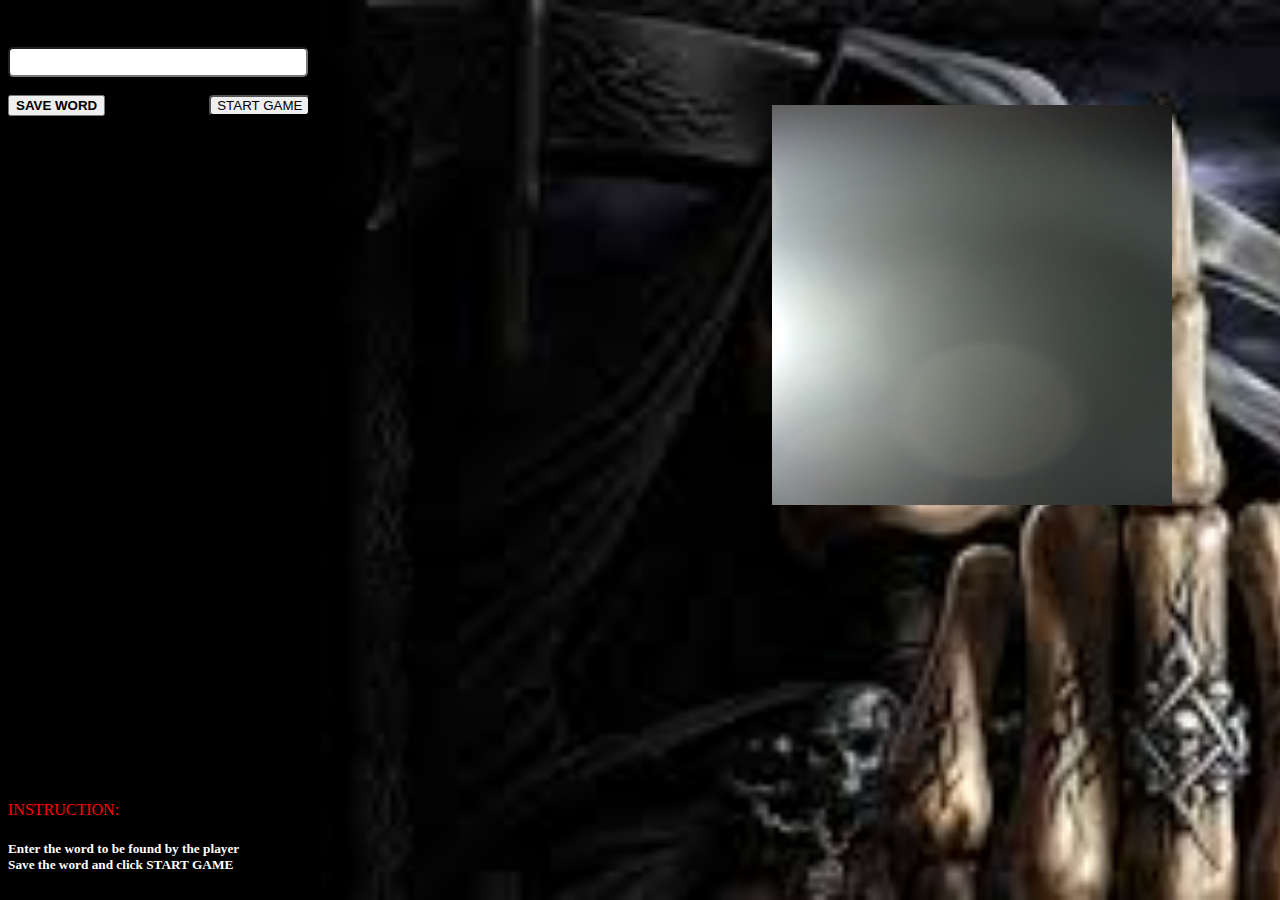
<file: index.html>
<html>
<head>
<link rel="stylesheet" type="text/css" href="hangman_style.css">
</head>

<body>
<h4><b>Enter the word</b></h4><input type="password" id="word" class="check"></input><br><br>
<button onclick="document.getElementById('change').style.display='block' "><b>SAVE WORD</b></button>
<button type="submit" id="start" onclick="wordshow()" style="margin-left : 100px ; border-radius : 4px;">START GAME</button>

<img id="hang" src="hang0.jpg">
<br>
<p  id="change" style="display :none"><button type="submit" id="a" onclick="funa()" class="alpha" >A</button> <button type="submit" id="b" onclick="funb()" class="alpha" >B</button> <button type="submit" id="c" onclick="func()" class="alpha" >C</button> <button type="submit" id="d" onclick="fund()" class="alpha" >D</button> <button type="submit" id="e" onclick="fune()" class="alpha" >E</button><br>
<button type="submit" id="f" onclick="funf()" class="alpha" >F</button> <button type="submit" id="g" onclick="fung()" class="alpha" >G</button> <button type="submit" id="h" onclick="funh()" class="alpha" >H</button> <button type="submit" id="i" onclick="funi()" class="alpha" >I</button> <button type="submit" id="j" onclick="funj()" class="alpha" >J</button><br>
<button type="submit" id="k" onclick="funk()" class="alpha" >K</button> <button type="submit" id="l" onclick="funl()" class="alpha" >L</button> <button type="submit" id="m" onclick="funm()" class="alpha" >M</button> <button type="submit" id="n" onclick="funn()" class="alpha" >N</button> <button type="submit" id="o" onclick="funo()" class="alpha" >O</button><br>
<button type="submit" id="p" onclick="funp()" class="alpha" >P</button> <button type="submit" id="q" onclick="funq()" class="alpha" >Q</button> <button type="submit" id="r" onclick="funr()" class="alpha" >R</button> <button type="submit" id="s" onclick="funs()" class="alpha" >S</button> <button type="submit" id="t" onclick="funt()" class="alpha" >T</button><br>
<button type="submit" id="u" onclick="funu()" class="alpha" >U</button> <button type="submit" id="v" onclick="funv()" class="alpha" >V</button> <button type="submit" id="w" onclick="funw()" class="alpha" >W</button> <br>
<button type="submit" id="x" onclick="funx()" class="alpha" >X</button> <button type="submit" id="y" onclick="funy()" class="alpha" >Y</button> <button type="submit" id="z" onclick="funz()" class="alpha" >Z</button></p>

<div id="find" class="start"></div>
<div id="end" class="inst">INSTRUCTION:<br><font color="white"><h5>Enter the word to be found by the player<br>Save the word and click START GAME</h5></font></div>
<script>
    var temp;
	var word="";
	count=0;
function wordshow(){
    var save = document.getElementById("word").value;
	var len=save.length;
	for(i=0;i<len;i++){
		word=word.concat("*");
	}
	temp=word;
    document.getElementById("find").innerHTML = word;
	document.getElementById("start").disabled = true;
}

function funa(){
	var save = document.getElementById("word").value;
	var len=save.length;
	var i,apps=0;
	word="";
	for(i=0;i<len;i++){	
		if(save[i]=="a"){
			word=word.concat("a");
			apps++;
		}
		else{
			word=word.concat(temp[i]);
		}
	}	
	temp=word;
	if(apps==0){
		count++;
	}
	if(count==1){
		document.getElementById("hang").src="hang1.jpg";
	}
	else if(count==2){
		document.getElementById("hang").src="hang2.jpg";
	}
	else if(count==3){
		document.getElementById("hang").src="hang3.jpg";
	}
	else if(count==4){
		document.getElementById("hang").src="hang4.jpg";
	}
	else if(count==5){
		document.getElementById("hang").src="hang5.jpg";
	}
	else if(count==6){
		document.getElementById("hang").src="hang6.jpg";
	}
	else if(count==7){
		document.getElementById("hang").src="hang7.jpg";
	}
	document.getElementById("find").innerHTML =temp;
	document.getElementById("a").disabled = true;	
}
function funb(){
	var save = document.getElementById("word").value;
	var len=save.length;
	var i,apps=0;
	word="";
	for(i=0;i<len;i++){	
		if(save[i]=="b"){
			word=word.concat("b");
			apps++;
		}
		else{
			word=word.concat(temp[i]);
		}
	}	
	if(apps==0){
		count++;
	}
	if(count==1){
		document.getElementById("hang").src="hang1.jpg";
	}
	else if(count==2){
		document.getElementById("hang").src="hang2.jpg";
	}
	else if(count==3){
		document.getElementById("hang").src="hang3.jpg";
	}
	else if(count==4){
		document.getElementById("hang").src="hang4.jpg";
	}
	else if(count==5){
		document.getElementById("hang").src="hang5.jpg";
	}
	else if(count==6){
		document.getElementById("hang").src="hang6.jpg";
	}
	else if(count==7){
		document.getElementById("hang").src="hang7.jpg";
	}
	temp=word;
	document.getElementById("find").innerHTML =temp;
	document.getElementById("b").disabled = true;	
}
function func(){
	var save = document.getElementById("word").value;
	var len=save.length;
	var i,apps=0;
	word="";
	for(i=0;i<len;i++){	
		if(save[i]=="c"){
			word=word.concat("c");
			apps++;
		}
		else{
			word=word.concat(temp[i]);
		}
	}
	temp=word;	
	if(apps==0){
		count++;
	}
	if(count==1){
		document.getElementById("hang").src="hang1.jpg";
	}
	else if(count==2){
		document.getElementById("hang").src="hang2.jpg";
	}
	else if(count==3){
		document.getElementById("hang").src="hang3.jpg";
	}
	else if(count==4){
		document.getElementById("hang").src="hang4.jpg";
	}
	else if(count==5){
		document.getElementById("hang").src="hang5.jpg";
	}
	else if(count==6){
		document.getElementById("hang").src="hang6.jpg";
	}
	else if(count==7){
		document.getElementById("hang").src="hang7.jpg";
	}
	document.getElementById("find").innerHTML =word;
	document.getElementById("c").disabled = true;	
}
function fund(){
	var save = document.getElementById("word").value;
	var len=save.length;
	var i,apps=0;
	
	word="";
	for(i=0;i<len;i++){	
		if(save[i]=="d"){
			word=word.concat("d");
			apps++;
		}
		else{
			word=word.concat(temp[i]);
		}
	}
	temp=word;
	if(apps==0){
		count++;
	}
	if(count==1){
		document.getElementById("hang").src="hang1.jpg";
	}
	else if(count==2){
		document.getElementById("hang").src="hang2.jpg";
	}
	else if(count==3){
		document.getElementById("hang").src="hang3.jpg";
	}
	else if(count==4){
		document.getElementById("hang").src="hang4.jpg";
	}
	else if(count==5){
		document.getElementById("hang").src="hang5.jpg";
	}
	else if(count==6){
		document.getElementById("hang").src="hang6.jpg";
	}
	else if(count==7){
		document.getElementById("hang").src="hang7.jpg";
	}
	document.getElementById("find").innerHTML =word;
	document.getElementById("d").disabled = true;	
}
function fune(){
	var save = document.getElementById("word").value;
	var len=save.length;
	var i,apps=0;
	word="";
	for(i=0;i<len;i++){	
		if(save[i]=="e"){
			word=word.concat("e");
			apps++;
		}
		else{
			word=word.concat(temp[i]);
		}
	}	
	temp=word;
	if(apps==0){
		count++;
	}
	if(count==1){
		document.getElementById("hang").src="hang1.jpg";
	}
	else if(count==2){
		document.getElementById("hang").src="hang2.jpg";
	}
	else if(count==3){
		document.getElementById("hang").src="hang3.jpg";
	}
	else if(count==4){
		document.getElementById("hang").src="hang4.jpg";
	}
	else if(count==5){
		document.getElementById("hang").src="hang5.jpg";
	}
	else if(count==6){
		document.getElementById("hang").src="hang6.jpg";
	}
	else if(count==7){
		document.getElementById("hang").src="hang7.jpg";
	}
	document.getElementById("find").innerHTML =word;
	document.getElementById("e").disabled = true;	
}
function funf(){
	var save = document.getElementById("word").value;
	var len=save.length;
	var i,apps=0;
	
	word="";
	for(i=0;i<len;i++){	
		if(save[i]=="f"){
			word=word.concat("f");
			apps++;
		}
		else{
			word=word.concat(temp[i]);
		}
	}	
	temp=word;
	if(apps==0){
		count++;
	}
	if(count==1){
		document.getElementById("hang").src="hang1.jpg";
	}
	else if(count==2){
		document.getElementById("hang").src="hang2.jpg";
	}
	else if(count==3){
		document.getElementById("hang").src="hang3.jpg";
	}
	else if(count==4){
		document.getElementById("hang").src="hang4.jpg";
	}
	else if(count==5){
		document.getElementById("hang").src="hang5.jpg";
	}
	else if(count==6){
		document.getElementById("hang").src="hang6.jpg";
	}
	else if(count==7){
		document.getElementById("hang").src="hang7.jpg";
	}
	document.getElementById("find").innerHTML =word;
	document.getElementById("f").disabled = true;	
}
function fung(){
	var save = document.getElementById("word").value;
	var len=save.length;
	var i,apps=0;
	word="";
	for(i=0;i<len;i++){	
		if(save[i]=="g"){
			word=word.concat("g");
			apps++;
		}
		else{
			word=word.concat(temp[i]);
		}
	}	
	temp=word;
	if(apps==0){
		count++;
	}
	if(count==1){
		document.getElementById("hang").src="hang1.jpg";
	}
	else if(count==2){
		document.getElementById("hang").src="hang2.jpg";
	}
	else if(count==3){
		document.getElementById("hang").src="hang3.jpg";
	}
	else if(count==4){
		document.getElementById("hang").src="hang4.jpg";
	}
	else if(count==5){
		document.getElementById("hang").src="hang5.jpg";
	}
	else if(count==6){
		document.getElementById("hang").src="hang6.jpg";
	}
	else if(count==7){
		document.getElementById("hang").src="hang7.jpg";
	}
	document.getElementById("find").innerHTML =word;
	document.getElementById("g").disabled = true;	
}
function funh(){
	var save = document.getElementById("word").value;
	var len=save.length;
	var i,apps=0;
	
	word="";
	for(i=0;i<len;i++){	
		if(save[i]=="h"){
			word=word.concat("h");
			apps++;
		}
		else{
			word=word.concat(temp[i]);
		}
	}	
	temp=word;
	if(apps==0){
		count++;
	}
	if(count==1){
		document.getElementById("hang").src="hang1.jpg";
	}
	else if(count==2){
		document.getElementById("hang").src="hang2.jpg";
	}
	else if(count==3){
		document.getElementById("hang").src="hang3.jpg";
	}
	else if(count==4){
		document.getElementById("hang").src="hang4.jpg";
	}
	else if(count==5){
		document.getElementById("hang").src="hang5.jpg";
	}
	else if(count==6){
		document.getElementById("hang").src="hang6.jpg";
	}
	else if(count==7){
		document.getElementById("hang").src="hang7.jpg";
	}
	document.getElementById("find").innerHTML =word;
	document.getElementById("h").disabled = true;	
}
function funi(){
	var save = document.getElementById("word").value;
	var len=save.length;
	var i,apps=0;
	
	word="";
	for(i=0;i<len;i++){	
		if(save[i]=="i"){
			word=word.concat("i");
			apps++;
		}
		else{
			word=word.concat(temp[i]);
		}
	}	
	temp=word;
	if(apps==0){
		count++;
	}
	if(count==1){
		document.getElementById("hang").src="hang1.jpg";
	}
	else if(count==2){
		document.getElementById("hang").src="hang2.jpg";
	}
	else if(count==3){
		document.getElementById("hang").src="hang3.jpg";
	}
	else if(count==4){
		document.getElementById("hang").src="hang4.jpg";
	}
	else if(count==5){
		document.getElementById("hang").src="hang5.jpg";
	}
	else if(count==6){
		document.getElementById("hang").src="hang6.jpg";
	}
	else if(count==7){
		document.getElementById("hang").src="hang7.jpg";
	}
	document.getElementById("find").innerHTML =word;
	document.getElementById("i").disabled = true;	
}
function funj(){
	var save = document.getElementById("word").value;
	var len=save.length;
	var i,apps=0;
	
	word="";
	for(i=0;i<len;i++){	
		if(save[i]=="j"){
			word=word.concat("j");
			apps++;
		}
		else{
			word=word.concat(temp[i]);
		}
	}	
	temp=word;
	if(apps==0){
		count++;
	}
	if(count==1){
		document.getElementById("hang").src="hang1.jpg";
	}
	else if(count==2){
		document.getElementById("hang").src="hang2.jpg";
	}
	else if(count==3){
		document.getElementById("hang").src="hang3.jpg";
	}
	else if(count==4){
		document.getElementById("hang").src="hang4.jpg";
	}
	else if(count==5){
		document.getElementById("hang").src="hang5.jpg";
	}
	else if(count==6){
		document.getElementById("hang").src="hang6.jpg";
	}
	else if(count==7){
		document.getElementById("hang").src="hang7.jpg";
	}
	document.getElementById("find").innerHTML =word;
	document.getElementById("j").disabled = true;	
}
function funk(){
	var save = document.getElementById("word").value;
	var len=save.length;
	var i,apps=0;
	
	word="";
	for(i=0;i<len;i++){	
		if(save[i]=="k"){
			word=word.concat("k");
			apps++;
		}
		else{
			word=word.concat(temp[i]);
		}
	}	
	temp=word;
	if(apps==0){
		count++;
	}
	if(count==1){
		document.getElementById("hang").src="hang1.jpg";
	}
	else if(count==2){
		document.getElementById("hang").src="hang2.jpg";
	}
	else if(count==3){
		document.getElementById("hang").src="hang3.jpg";
	}
	else if(count==4){
		document.getElementById("hang").src="hang4.jpg";
	}
	else if(count==5){
		document.getElementById("hang").src="hang5.jpg";
	}
	else if(count==6){
		document.getElementById("hang").src="hang6.jpg";
	}
	else if(count==7){
		document.getElementById("hang").src="hang7.jpg";
	}
	document.getElementById("find").innerHTML =word;
	document.getElementById("k").disabled = true;	
}
function funl(){
	var save = document.getElementById("word").value;
	var len=save.length;
	var i,apps=0;
	
	word="";
	for(i=0;i<len;i++){	
		if(save[i]=="l"){
			word=word.concat("l");
			apps++;
		}
		else{
			word=word.concat(temp[i]);
		}
	}	
	temp=word;
	if(apps==0){
		count++;
	}
	if(count==1){
		document.getElementById("hang").src="hang1.jpg";
	}
	else if(count==2){
		document.getElementById("hang").src="hang2.jpg";
	}
	else if(count==3){
		document.getElementById("hang").src="hang3.jpg";
	}
	else if(count==4){
		document.getElementById("hang").src="hang4.jpg";
	}
	else if(count==5){
		document.getElementById("hang").src="hang5.jpg";
	}
	else if(count==6){
		document.getElementById("hang").src="hang6.jpg";
	}
	else if(count==7){
		document.getElementById("hang").src="hang7.jpg";
	}
	document.getElementById("find").innerHTML =word;
	document.getElementById("l").disabled = true;	
}
function funm(){
	var save = document.getElementById("word").value;
	var len=save.length;
	var i,apps=0;
	
	word="";
	for(i=0;i<len;i++){	
		if(save[i]=="m"){
			word=word.concat("m");
			apps++;
		}
		else{
			word=word.concat(temp[i]);
	}	
	}
	temp=word;
	if(apps==0){
		count++;
	}
	if(count==1){
		document.getElementById("hang").src="hang1.jpg";
	}
	else if(count==2){
		document.getElementById("hang").src="hang2.jpg";
	}
	else if(count==3){
		document.getElementById("hang").src="hang3.jpg";
	}
	else if(count==4){
		document.getElementById("hang").src="hang4.jpg";
	}
	else if(count==5){
		document.getElementById("hang").src="hang5.jpg";
	}
	else if(count==6){
		document.getElementById("hang").src="hang6.jpg";
	}
	else if(count==7){
		document.getElementById("hang").src="hang7.jpg";
	}
	document.getElementById("find").innerHTML =word;
	document.getElementById("m").disabled = true;	
}
function funn(){
	var save = document.getElementById("word").value;
	var len=save.length;
	var i,apps=0;
	
	word="";
	for(i=0;i<len;i++){	
		if(save[i]=="n"){
			word=word.concat("n");
			apps++;
		}
		else{
			word=word.concat(temp[i]);
		}
	}	
	temp=word;
	if(apps==0){
		count++;
	}
	if(count==1){
		document.getElementById("hang").src="hang1.jpg";
	}
	else if(count==2){
		document.getElementById("hang").src="hang2.jpg";
	}
	else if(count==3){
		document.getElementById("hang").src="hang3.jpg";
	}
	else if(count==4){
		document.getElementById("hang").src="hang4.jpg";
	}
	else if(count==5){
		document.getElementById("hang").src="hang5.jpg";
	}
	else if(count==6){
		document.getElementById("hang").src="hang6.jpg";
	}
	else if(count==7){
		document.getElementById("hang").src="hang7.jpg";
	}
	document.getElementById("find").innerHTML =word;
	document.getElementById("n").disabled = true;	
}
function funo(){
	var save = document.getElementById("word").value;
	var len=save.length;
	var i,apps=0;
	
	word="";
	for(i=0;i<len;i++){	
		if(save[i]=="o"){
			word=word.concat("o");
			apps++;
		}
		else{
			word=word.concat(temp[i]);
		}
	}	
	temp=word;
	if(apps==0){
		count++;
	}
	if(count==1){
		document.getElementById("hang").src="hang1.jpg";
	}
	else if(count==2){
		document.getElementById("hang").src="hang2.jpg";
	}
	else if(count==3){
		document.getElementById("hang").src="hang3.jpg";
	}
	else if(count==4){
		document.getElementById("hang").src="hang4.jpg";
	}
	else if(count==5){
		document.getElementById("hang").src="hang5.jpg";
	}
	else if(count==6){
		document.getElementById("hang").src="hang6.jpg";
	}
	else if(count==7){
		document.getElementById("hang").src="hang7.jpg";
	}
	document.getElementById("find").innerHTML =word;
	document.getElementById("o").disabled = true;	
}
function funp(){
	var save = document.getElementById("word").value;
	var len=save.length;
	var i,apps=0;
	
	word="";
	for(i=0;i<len;i++){	
		if(save[i]=="p"){
			word=word.concat("p");
			apps++;
		}
		else{
			word=word.concat(temp[i]);
		}
	}	
	temp=word;
	if(apps==0){
		count++;
	}
	if(count==1){
		document.getElementById("hang").src="hang1.jpg";
	}
	else if(count==2){
		document.getElementById("hang").src="hang2.jpg";
	}
	else if(count==3){
		document.getElementById("hang").src="hang3.jpg";
	}
	else if(count==4){
		document.getElementById("hang").src="hang4.jpg";
	}
	else if(count==5){
		document.getElementById("hang").src="hang5.jpg";
	}
	else if(count==6){
		document.getElementById("hang").src="hang6.jpg";
	}
	else if(count==7){
		document.getElementById("hang").src="hang7.jpg";
	}
	document.getElementById("find").innerHTML =word;
	document.getElementById("p").disabled = true;	
}
function funq(){
	var save = document.getElementById("word").value;
	var len=save.length;
	var i,apps=0;
	
	word="";
	for(i=0;i<len;i++){	
		if(save[i]=="q"){
			word=word.concat("q");
			apps++;
		}
		else{
			word=word.concat(temp[i]);
		}
	}	
	temp=word;
	if(apps==0){
		count++;
	}
	if(count==1){
		document.getElementById("hang").src="hang1.jpg";
	}
	else if(count==2){
		document.getElementById("hang").src="hang2.jpg";
	}
	else if(count==3){
		document.getElementById("hang").src="hang3.jpg";
	}
	else if(count==4){
		document.getElementById("hang").src="hang4.jpg";
	}
	else if(count==5){
		document.getElementById("hang").src="hang5.jpg";
	}
	else if(count==6){
		document.getElementById("hang").src="hang6.jpg";
	}
	else if(count==7){
		document.getElementById("hang").src="hang7.jpg";
	}
	document.getElementById("find").innerHTML =word;
	document.getElementById("q").disabled = true;	
}
function funr(){
	var save = document.getElementById("word").value;
	var len=save.length;
	var i,apps=0;
	
	word="";
	for(i=0;i<len;i++){	
		if(save[i]=="r"){
			word=word.concat("r");
			apps++;
		}
		else{
			word=word.concat(temp[i]);
	}	
	}
	temp=word;
	if(apps==0){
		count++;
	}
	if(count==1){
		document.getElementById("hang").src="hang1.jpg";
	}
	else if(count==2){
		document.getElementById("hang").src="hang2.jpg";
	}
	else if(count==3){
		document.getElementById("hang").src="hang3.jpg";
	}
	else if(count==4){
		document.getElementById("hang").src="hang4.jpg";
	}
	else if(count==5){
		document.getElementById("hang").src="hang5.jpg";
	}
	else if(count==6){
		document.getElementById("hang").src="hang6.jpg";
	}
	else if(count==7){
		document.getElementById("hang").src="hang7.jpg";
	}
	document.getElementById("find").innerHTML =word;
	document.getElementById("r").disabled = true;	
}
function funs(){
	var save = document.getElementById("word").value;
	var len=save.length;
	var i,apps=0;
	
	word="";
	for(i=0;i<len;i++){	
		if(save[i]=="s"){
			word=word.concat("s");
			apps++;
		}
		else{
			word=word.concat(temp[i]);
		}
	}	
	temp=word;
	if(apps==0){
		count++;
	}
	if(count==1){
		document.getElementById("hang").src="hang1.jpg";
	}
	else if(count==2){
		document.getElementById("hang").src="hang2.jpg";
	}
	else if(count==3){
		document.getElementById("hang").src="hang3.jpg";
	}
	else if(count==4){
		document.getElementById("hang").src="hang4.jpg";
	}
	else if(count==5){
		document.getElementById("hang").src="hang5.jpg";
	}
	else if(count==6){
		document.getElementById("hang").src="hang6.jpg";
	}
	else if(count==7){
		document.getElementById("hang").src="hang7.jpg";
	}
	document.getElementById("find").innerHTML =word;
	document.getElementById("s").disabled = true;	
}
function funt(){
	var save = document.getElementById("word").value;
	var len=save.length;
	var i,apps=0;
	
	word="";
	for(i=0;i<len;i++){	
		if(save[i]=="t"){
			word=word.concat("t");
			apps++;
		}
		else{
			word=word.concat(temp[i]);
		}
	}	
	temp=word;
	if(apps==0){
		count++;
	}
	if(count==1){
		document.getElementById("hang").src="hang1.jpg";
	}
	else if(count==2){
		document.getElementById("hang").src="hang2.jpg";
	}
	else if(count==3){
		document.getElementById("hang").src="hang3.jpg";
	}
	else if(count==4){
		document.getElementById("hang").src="hang4.jpg";
	}
	else if(count==5){
		document.getElementById("hang").src="hang5.jpg";
	}
	else if(count==6){
		document.getElementById("hang").src="hang6.jpg";
	}
	else if(count==7){
		document.getElementById("hang").src="hang7.jpg";
	}
	document.getElementById("find").innerHTML =word;
	document.getElementById("t").disabled = true;	
}
function funu(){
	var save = document.getElementById("word").value;
	var len=save.length;
	var i,apps=0;
	
	word="";
	for(i=0;i<len;i++){	
		if(save[i]=="u"){
			word=word.concat("u");
			apps++;
		}
		else{
			word=word.concat(temp[i]);
		}
	}	
	temp=word;
	if(apps==0){
		count++;
	}
	if(count==1){
		document.getElementById("hang").src="hang1.jpg";
	}
	else if(count==2){
		document.getElementById("hang").src="hang2.jpg";
	}
	else if(count==3){
		document.getElementById("hang").src="hang3.jpg";
	}
	else if(count==4){
		document.getElementById("hang").src="hang4.jpg";
	}
	else if(count==5){
		document.getElementById("hang").src="hang5.jpg";
	}
	else if(count==6){
		document.getElementById("hang").src="hang6.jpg";
	}
	else if(count==7){
		document.getElementById("hang").src="hang7.jpg";
	}
	document.getElementById("find").innerHTML =word;
	document.getElementById("u").disabled = true;	
}
function funv(){
	var save = document.getElementById("word").value;
	var len=save.length;
	var i,apps=0;
	temp=word;
	word="";
	for(i=0;i<len;i++){	
		if(save[i]=="v"){
			word=word.concat("v");
			apps++;
		}
		else{
			word=word.concat(temp[i]);
		}
	}	
	temp=word;
	if(apps==0){
		count++;
	}
	if(count==1){
		document.getElementById("hang").src="hang1.jpg";
	}
	else if(count==2){
		document.getElementById("hang").src="hang2.jpg";
	}
	else if(count==3){
		document.getElementById("hang").src="hang3.jpg";
	}
	else if(count==4){
		document.getElementById("hang").src="hang4.jpg";
	}
	else if(count==5){
		document.getElementById("hang").src="hang5.jpg";
	}
	else if(count==6){
		document.getElementById("hang").src="hang6.jpg";
	}
	else if(count==7){
		document.getElementById("hang").src="hang7.jpg";
	}
	document.getElementById("find").innerHTML =word;
	document.getElementById("v").disabled = true;	
}
function funw(){
	var save = document.getElementById("word").value;
	var len=save.length;
	var i,apps=0;
	temp=word;
	word="";
	for(i=0;i<len;i++){	
		if(save[i]=="w"){
			word=word.concat("w");
			apps++;
		}
		else{
			word=word.concat(temp[i]);
		}
	}	
	temp=word;
	if(apps==0){
		count++;
	}
	if(count==1){
		document.getElementById("hang").src="hang1.jpg";
	}
	else if(count==2){
		document.getElementById("hang").src="hang2.jpg";
	}
	else if(count==3){
		document.getElementById("hang").src="hang3.jpg";
	}
	else if(count==4){
		document.getElementById("hang").src="hang4.jpg";
	}
	else if(count==5){
		document.getElementById("hang").src="hang5.jpg";
	}
	else if(count==6){
		document.getElementById("hang").src="hang6.jpg";
	}
	else if(count==7){
		document.getElementById("hang").src="hang7.jpg";
	}
	document.getElementById("find").innerHTML =word;
	document.getElementById("w").disabled = true;	
}
function funx(){
	var save = document.getElementById("word").value;
	var len=save.length;
	var i,apps=0;
	
	word="";
	for(i=0;i<len;i++){	
		if(save[i]=="x"){
			word=word.concat("x");
			apps++;
		}
		else{
			word=word.concat(temp[i]);
		}
	}	
	temp=word;
	if(apps==0){
		count++;
	}
	if(count==1){
		document.getElementById("hang").src="hang1.jpg";
	}
	else if(count==2){
		document.getElementById("hang").src="hang2.jpg";
	}
	else if(count==3){
		document.getElementById("hang").src="hang3.jpg";
	}
	else if(count==4){
		document.getElementById("hang").src="hang4.jpg";
	}
	else if(count==5){
		document.getElementById("hang").src="hang5.jpg";
	}
	else if(count==6){
		document.getElementById("hang").src="hang6.jpg";
	}
	else if(count==7){
		document.getElementById("hang").src="hang7.jpg";
	}
	document.getElementById("find").innerHTML =word;
	document.getElementById("x").disabled = true;	
}
function funy(){
	var save = document.getElementById("word").value;
	var len=save.length;
	var i,apps=0;
	word="";
	for(i=0;i<len;i++){	
		if(save[i]=="y"){
			word=word.concat("y");
			apps++;
		}
		else{
			word=word.concat(temp[i]);
		}
	}	
	temp=word;
	if(apps==0){
		count++;
	}
	if(count==1){
		document.getElementById("hang").src="hang1.jpg";
	}
	else if(count==2){
		document.getElementById("hang").src="hang2.jpg";
	}
	else if(count==3){
		document.getElementById("hang").src="hang3.jpg";
	}
	else if(count==4){
		document.getElementById("hang").src="hang4.jpg";
	}
	else if(count==5){
		document.getElementById("hang").src="hang5.jpg";
	}
	else if(count==6){
		document.getElementById("hang").src="hang6.jpg";
	}
	else if(count==7){
		document.getElementById("hang").src="hang7.jpg";
	}
	document.getElementById("find").innerHTML =word;
	document.getElementById("y").disabled = true;	
}
function funz(){
	var save = document.getElementById("word").value;
	var len=save.length;
	var i,apps=0;
	
	word="";
	for(i=0;i<len;i++){	
		if(save[i]=="z"){
			word=word.concat("z");
			apps++;
		}
		else{
			word=word.concat(temp[i]);
		}
	}	
	temp=word;
	if(apps==0){
		count++;
	}
	if(count==1){
		document.getElementById("hang").src="hang1.jpg";
	}
	else if(count==2){
		document.getElementById("hang").src="hang2.jpg";
	}
	else if(count==3){
		document.getElementById("hang").src="hang3.jpg";
	}
	else if(count==4){
		document.getElementById("hang").src="hang4.jpg";
	}
	else if(count==5){
		document.getElementById("hang").src="hang5.jpg";
	}
	else if(count==6){
		document.getElementById("hang").src="hang6.jpg";
	}
	else if(count==7){
		document.getElementById("hang").src="hang7.jpg";
	}
	document.getElementById("find").innerHTML =word;
	document.getElementById("z").disabled = true;	
}

</script>

</body>
</html>
</file>
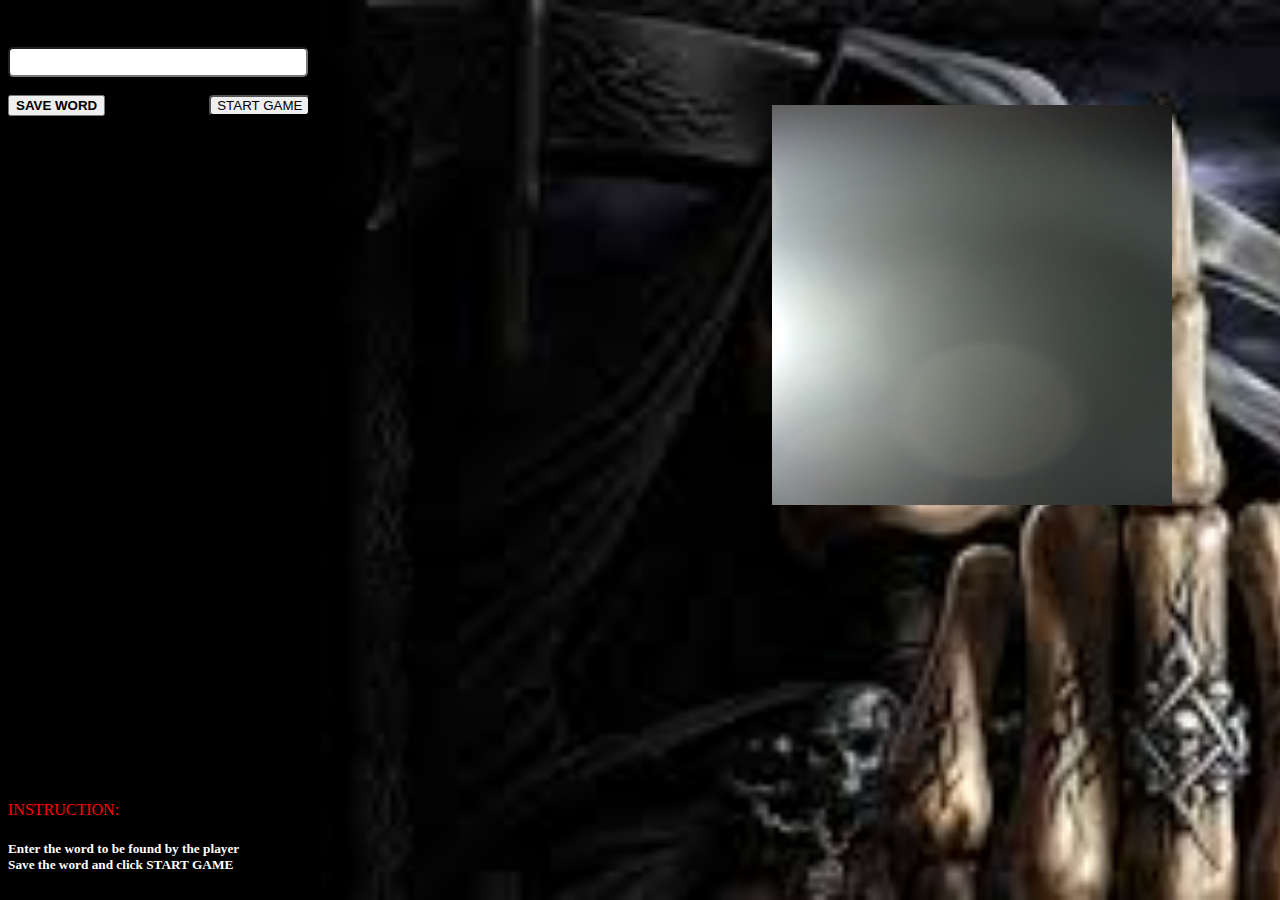
<file: hangman_webapp.html>
<html>
<head>
<link rel="stylesheet" type="text/css" href="hangman_style.css">
</head>

<body>
<h4><b>Enter the word</b></h4><input type="password" id="word" class="check"></input><br><br>
<button onclick="document.getElementById('change').style.display='block' "><b>SAVE WORD</b></button>
<button type="submit" id="start" onclick="wordshow()" style="margin-left : 100px ; border-radius : 4px;">START GAME</button>

<img id="hang" src="hang0.jpg">
<br>
<p  id="change" style="display :none"><button type="submit" id="a" onclick="funa()" class="alpha" >A</button> <button type="submit" id="b" onclick="funb()" class="alpha" >B</button> <button type="submit" id="c" onclick="func()" class="alpha" >C</button> <button type="submit" id="d" onclick="fund()" class="alpha" >D</button> <button type="submit" id="e" onclick="fune()" class="alpha" >E</button><br>
<button type="submit" id="f" onclick="funf()" class="alpha" >F</button> <button type="submit" id="g" onclick="fung()" class="alpha" >G</button> <button type="submit" id="h" onclick="funh()" class="alpha" >H</button> <button type="submit" id="i" onclick="funi()" class="alpha" >I</button> <button type="submit" id="j" onclick="funj()" class="alpha" >J</button><br>
<button type="submit" id="k" onclick="funk()" class="alpha" >K</button> <button type="submit" id="l" onclick="funl()" class="alpha" >L</button> <button type="submit" id="m" onclick="funm()" class="alpha" >M</button> <button type="submit" id="n" onclick="funn()" class="alpha" >N</button> <button type="submit" id="o" onclick="funo()" class="alpha" >O</button><br>
<button type="submit" id="p" onclick="funp()" class="alpha" >P</button> <button type="submit" id="q" onclick="funq()" class="alpha" >Q</button> <button type="submit" id="r" onclick="funr()" class="alpha" >R</button> <button type="submit" id="s" onclick="funs()" class="alpha" >S</button> <button type="submit" id="t" onclick="funt()" class="alpha" >T</button><br>
<button type="submit" id="u" onclick="funu()" class="alpha" >U</button> <button type="submit" id="v" onclick="funv()" class="alpha" >V</button> <button type="submit" id="w" onclick="funw()" class="alpha" >W</button> <br>
<button type="submit" id="x" onclick="funx()" class="alpha" >X</button> <button type="submit" id="y" onclick="funy()" class="alpha" >Y</button> <button type="submit" id="z" onclick="funz()" class="alpha" >Z</button></p>

<div id="find" class="start"></div>
<div id="end" class="inst">INSTRUCTION:<br><font color="white"><h5>Enter the word to be found by the player<br>Save the word and click START GAME</h5></font></div>
<script>
    var temp;
	var word="";
	count=0;
function wordshow(){
    var save = document.getElementById("word").value;
	var len=save.length;
	for(i=0;i<len;i++){
		word=word.concat("*");
	}
	temp=word;
    document.getElementById("find").innerHTML = word;
	document.getElementById("start").disabled = true;
}

function funa(){
	var save = document.getElementById("word").value;
	var len=save.length;
	var i,apps=0;
	word="";
	for(i=0;i<len;i++){	
		if(save[i]=="a"){
			word=word.concat("a");
			apps++;
		}
		else{
			word=word.concat(temp[i]);
		}
	}	
	temp=word;
	if(apps==0){
		count++;
	}
	if(count==1){
		document.getElementById("hang").src="hang1.jpg";
	}
	else if(count==2){
		document.getElementById("hang").src="hang2.jpg";
	}
	else if(count==3){
		document.getElementById("hang").src="hang3.jpg";
	}
	else if(count==4){
		document.getElementById("hang").src="hang4.jpg";
	}
	else if(count==5){
		document.getElementById("hang").src="hang5.jpg";
	}
	else if(count==6){
		document.getElementById("hang").src="hang6.jpg";
	}
	else if(count==7){
		document.getElementById("hang").src="hang7.jpg";
	}
	document.getElementById("find").innerHTML =temp;
	document.getElementById("a").disabled = true;	
}
function funb(){
	var save = document.getElementById("word").value;
	var len=save.length;
	var i,apps=0;
	word="";
	for(i=0;i<len;i++){	
		if(save[i]=="b"){
			word=word.concat("b");
			apps++;
		}
		else{
			word=word.concat(temp[i]);
		}
	}	
	if(apps==0){
		count++;
	}
	if(count==1){
		document.getElementById("hang").src="hang1.jpg";
	}
	else if(count==2){
		document.getElementById("hang").src="hang2.jpg";
	}
	else if(count==3){
		document.getElementById("hang").src="hang3.jpg";
	}
	else if(count==4){
		document.getElementById("hang").src="hang4.jpg";
	}
	else if(count==5){
		document.getElementById("hang").src="hang5.jpg";
	}
	else if(count==6){
		document.getElementById("hang").src="hang6.jpg";
	}
	else if(count==7){
		document.getElementById("hang").src="hang7.jpg";
	}
	temp=word;
	document.getElementById("find").innerHTML =temp;
	document.getElementById("b").disabled = true;	
}
function func(){
	var save = document.getElementById("word").value;
	var len=save.length;
	var i,apps=0;
	word="";
	for(i=0;i<len;i++){	
		if(save[i]=="c"){
			word=word.concat("c");
			apps++;
		}
		else{
			word=word.concat(temp[i]);
		}
	}
	temp=word;	
	if(apps==0){
		count++;
	}
	if(count==1){
		document.getElementById("hang").src="hang1.jpg";
	}
	else if(count==2){
		document.getElementById("hang").src="hang2.jpg";
	}
	else if(count==3){
		document.getElementById("hang").src="hang3.jpg";
	}
	else if(count==4){
		document.getElementById("hang").src="hang4.jpg";
	}
	else if(count==5){
		document.getElementById("hang").src="hang5.jpg";
	}
	else if(count==6){
		document.getElementById("hang").src="hang6.jpg";
	}
	else if(count==7){
		document.getElementById("hang").src="hang7.jpg";
	}
	document.getElementById("find").innerHTML =word;
	document.getElementById("c").disabled = true;	
}
function fund(){
	var save = document.getElementById("word").value;
	var len=save.length;
	var i,apps=0;
	
	word="";
	for(i=0;i<len;i++){	
		if(save[i]=="d"){
			word=word.concat("d");
			apps++;
		}
		else{
			word=word.concat(temp[i]);
		}
	}
	temp=word;
	if(apps==0){
		count++;
	}
	if(count==1){
		document.getElementById("hang").src="hang1.jpg";
	}
	else if(count==2){
		document.getElementById("hang").src="hang2.jpg";
	}
	else if(count==3){
		document.getElementById("hang").src="hang3.jpg";
	}
	else if(count==4){
		document.getElementById("hang").src="hang4.jpg";
	}
	else if(count==5){
		document.getElementById("hang").src="hang5.jpg";
	}
	else if(count==6){
		document.getElementById("hang").src="hang6.jpg";
	}
	else if(count==7){
		document.getElementById("hang").src="hang7.jpg";
	}
	document.getElementById("find").innerHTML =word;
	document.getElementById("d").disabled = true;	
}
function fune(){
	var save = document.getElementById("word").value;
	var len=save.length;
	var i,apps=0;
	word="";
	for(i=0;i<len;i++){	
		if(save[i]=="e"){
			word=word.concat("e");
			apps++;
		}
		else{
			word=word.concat(temp[i]);
		}
	}	
	temp=word;
	if(apps==0){
		count++;
	}
	if(count==1){
		document.getElementById("hang").src="hang1.jpg";
	}
	else if(count==2){
		document.getElementById("hang").src="hang2.jpg";
	}
	else if(count==3){
		document.getElementById("hang").src="hang3.jpg";
	}
	else if(count==4){
		document.getElementById("hang").src="hang4.jpg";
	}
	else if(count==5){
		document.getElementById("hang").src="hang5.jpg";
	}
	else if(count==6){
		document.getElementById("hang").src="hang6.jpg";
	}
	else if(count==7){
		document.getElementById("hang").src="hang7.jpg";
	}
	document.getElementById("find").innerHTML =word;
	document.getElementById("e").disabled = true;	
}
function funf(){
	var save = document.getElementById("word").value;
	var len=save.length;
	var i,apps=0;
	
	word="";
	for(i=0;i<len;i++){	
		if(save[i]=="f"){
			word=word.concat("f");
			apps++;
		}
		else{
			word=word.concat(temp[i]);
		}
	}	
	temp=word;
	if(apps==0){
		count++;
	}
	if(count==1){
		document.getElementById("hang").src="hang1.jpg";
	}
	else if(count==2){
		document.getElementById("hang").src="hang2.jpg";
	}
	else if(count==3){
		document.getElementById("hang").src="hang3.jpg";
	}
	else if(count==4){
		document.getElementById("hang").src="hang4.jpg";
	}
	else if(count==5){
		document.getElementById("hang").src="hang5.jpg";
	}
	else if(count==6){
		document.getElementById("hang").src="hang6.jpg";
	}
	else if(count==7){
		document.getElementById("hang").src="hang7.jpg";
	}
	document.getElementById("find").innerHTML =word;
	document.getElementById("f").disabled = true;	
}
function fung(){
	var save = document.getElementById("word").value;
	var len=save.length;
	var i,apps=0;
	word="";
	for(i=0;i<len;i++){	
		if(save[i]=="g"){
			word=word.concat("g");
			apps++;
		}
		else{
			word=word.concat(temp[i]);
		}
	}	
	temp=word;
	if(apps==0){
		count++;
	}
	if(count==1){
		document.getElementById("hang").src="hang1.jpg";
	}
	else if(count==2){
		document.getElementById("hang").src="hang2.jpg";
	}
	else if(count==3){
		document.getElementById("hang").src="hang3.jpg";
	}
	else if(count==4){
		document.getElementById("hang").src="hang4.jpg";
	}
	else if(count==5){
		document.getElementById("hang").src="hang5.jpg";
	}
	else if(count==6){
		document.getElementById("hang").src="hang6.jpg";
	}
	else if(count==7){
		document.getElementById("hang").src="hang7.jpg";
	}
	document.getElementById("find").innerHTML =word;
	document.getElementById("g").disabled = true;	
}
function funh(){
	var save = document.getElementById("word").value;
	var len=save.length;
	var i,apps=0;
	
	word="";
	for(i=0;i<len;i++){	
		if(save[i]=="h"){
			word=word.concat("h");
			apps++;
		}
		else{
			word=word.concat(temp[i]);
		}
	}	
	temp=word;
	if(apps==0){
		count++;
	}
	if(count==1){
		document.getElementById("hang").src="hang1.jpg";
	}
	else if(count==2){
		document.getElementById("hang").src="hang2.jpg";
	}
	else if(count==3){
		document.getElementById("hang").src="hang3.jpg";
	}
	else if(count==4){
		document.getElementById("hang").src="hang4.jpg";
	}
	else if(count==5){
		document.getElementById("hang").src="hang5.jpg";
	}
	else if(count==6){
		document.getElementById("hang").src="hang6.jpg";
	}
	else if(count==7){
		document.getElementById("hang").src="hang7.jpg";
	}
	document.getElementById("find").innerHTML =word;
	document.getElementById("h").disabled = true;	
}
function funi(){
	var save = document.getElementById("word").value;
	var len=save.length;
	var i,apps=0;
	
	word="";
	for(i=0;i<len;i++){	
		if(save[i]=="i"){
			word=word.concat("i");
			apps++;
		}
		else{
			word=word.concat(temp[i]);
		}
	}	
	temp=word;
	if(apps==0){
		count++;
	}
	if(count==1){
		document.getElementById("hang").src="hang1.jpg";
	}
	else if(count==2){
		document.getElementById("hang").src="hang2.jpg";
	}
	else if(count==3){
		document.getElementById("hang").src="hang3.jpg";
	}
	else if(count==4){
		document.getElementById("hang").src="hang4.jpg";
	}
	else if(count==5){
		document.getElementById("hang").src="hang5.jpg";
	}
	else if(count==6){
		document.getElementById("hang").src="hang6.jpg";
	}
	else if(count==7){
		document.getElementById("hang").src="hang7.jpg";
	}
	document.getElementById("find").innerHTML =word;
	document.getElementById("i").disabled = true;	
}
function funj(){
	var save = document.getElementById("word").value;
	var len=save.length;
	var i,apps=0;
	
	word="";
	for(i=0;i<len;i++){	
		if(save[i]=="j"){
			word=word.concat("j");
			apps++;
		}
		else{
			word=word.concat(temp[i]);
		}
	}	
	temp=word;
	if(apps==0){
		count++;
	}
	if(count==1){
		document.getElementById("hang").src="hang1.jpg";
	}
	else if(count==2){
		document.getElementById("hang").src="hang2.jpg";
	}
	else if(count==3){
		document.getElementById("hang").src="hang3.jpg";
	}
	else if(count==4){
		document.getElementById("hang").src="hang4.jpg";
	}
	else if(count==5){
		document.getElementById("hang").src="hang5.jpg";
	}
	else if(count==6){
		document.getElementById("hang").src="hang6.jpg";
	}
	else if(count==7){
		document.getElementById("hang").src="hang7.jpg";
	}
	document.getElementById("find").innerHTML =word;
	document.getElementById("j").disabled = true;	
}
function funk(){
	var save = document.getElementById("word").value;
	var len=save.length;
	var i,apps=0;
	
	word="";
	for(i=0;i<len;i++){	
		if(save[i]=="k"){
			word=word.concat("k");
			apps++;
		}
		else{
			word=word.concat(temp[i]);
		}
	}	
	temp=word;
	if(apps==0){
		count++;
	}
	if(count==1){
		document.getElementById("hang").src="hang1.jpg";
	}
	else if(count==2){
		document.getElementById("hang").src="hang2.jpg";
	}
	else if(count==3){
		document.getElementById("hang").src="hang3.jpg";
	}
	else if(count==4){
		document.getElementById("hang").src="hang4.jpg";
	}
	else if(count==5){
		document.getElementById("hang").src="hang5.jpg";
	}
	else if(count==6){
		document.getElementById("hang").src="hang6.jpg";
	}
	else if(count==7){
		document.getElementById("hang").src="hang7.jpg";
	}
	document.getElementById("find").innerHTML =word;
	document.getElementById("k").disabled = true;	
}
function funl(){
	var save = document.getElementById("word").value;
	var len=save.length;
	var i,apps=0;
	
	word="";
	for(i=0;i<len;i++){	
		if(save[i]=="l"){
			word=word.concat("l");
			apps++;
		}
		else{
			word=word.concat(temp[i]);
		}
	}	
	temp=word;
	if(apps==0){
		count++;
	}
	if(count==1){
		document.getElementById("hang").src="hang1.jpg";
	}
	else if(count==2){
		document.getElementById("hang").src="hang2.jpg";
	}
	else if(count==3){
		document.getElementById("hang").src="hang3.jpg";
	}
	else if(count==4){
		document.getElementById("hang").src="hang4.jpg";
	}
	else if(count==5){
		document.getElementById("hang").src="hang5.jpg";
	}
	else if(count==6){
		document.getElementById("hang").src="hang6.jpg";
	}
	else if(count==7){
		document.getElementById("hang").src="hang7.jpg";
	}
	document.getElementById("find").innerHTML =word;
	document.getElementById("l").disabled = true;	
}
function funm(){
	var save = document.getElementById("word").value;
	var len=save.length;
	var i,apps=0;
	
	word="";
	for(i=0;i<len;i++){	
		if(save[i]=="m"){
			word=word.concat("m");
			apps++;
		}
		else{
			word=word.concat(temp[i]);
	}	
	}
	temp=word;
	if(apps==0){
		count++;
	}
	if(count==1){
		document.getElementById("hang").src="hang1.jpg";
	}
	else if(count==2){
		document.getElementById("hang").src="hang2.jpg";
	}
	else if(count==3){
		document.getElementById("hang").src="hang3.jpg";
	}
	else if(count==4){
		document.getElementById("hang").src="hang4.jpg";
	}
	else if(count==5){
		document.getElementById("hang").src="hang5.jpg";
	}
	else if(count==6){
		document.getElementById("hang").src="hang6.jpg";
	}
	else if(count==7){
		document.getElementById("hang").src="hang7.jpg";
	}
	document.getElementById("find").innerHTML =word;
	document.getElementById("m").disabled = true;	
}
function funn(){
	var save = document.getElementById("word").value;
	var len=save.length;
	var i,apps=0;
	
	word="";
	for(i=0;i<len;i++){	
		if(save[i]=="n"){
			word=word.concat("n");
			apps++;
		}
		else{
			word=word.concat(temp[i]);
		}
	}	
	temp=word;
	if(apps==0){
		count++;
	}
	if(count==1){
		document.getElementById("hang").src="hang1.jpg";
	}
	else if(count==2){
		document.getElementById("hang").src="hang2.jpg";
	}
	else if(count==3){
		document.getElementById("hang").src="hang3.jpg";
	}
	else if(count==4){
		document.getElementById("hang").src="hang4.jpg";
	}
	else if(count==5){
		document.getElementById("hang").src="hang5.jpg";
	}
	else if(count==6){
		document.getElementById("hang").src="hang6.jpg";
	}
	else if(count==7){
		document.getElementById("hang").src="hang7.jpg";
	}
	document.getElementById("find").innerHTML =word;
	document.getElementById("n").disabled = true;	
}
function funo(){
	var save = document.getElementById("word").value;
	var len=save.length;
	var i,apps=0;
	
	word="";
	for(i=0;i<len;i++){	
		if(save[i]=="o"){
			word=word.concat("o");
			apps++;
		}
		else{
			word=word.concat(temp[i]);
		}
	}	
	temp=word;
	if(apps==0){
		count++;
	}
	if(count==1){
		document.getElementById("hang").src="hang1.jpg";
	}
	else if(count==2){
		document.getElementById("hang").src="hang2.jpg";
	}
	else if(count==3){
		document.getElementById("hang").src="hang3.jpg";
	}
	else if(count==4){
		document.getElementById("hang").src="hang4.jpg";
	}
	else if(count==5){
		document.getElementById("hang").src="hang5.jpg";
	}
	else if(count==6){
		document.getElementById("hang").src="hang6.jpg";
	}
	else if(count==7){
		document.getElementById("hang").src="hang7.jpg";
	}
	document.getElementById("find").innerHTML =word;
	document.getElementById("o").disabled = true;	
}
function funp(){
	var save = document.getElementById("word").value;
	var len=save.length;
	var i,apps=0;
	
	word="";
	for(i=0;i<len;i++){	
		if(save[i]=="p"){
			word=word.concat("p");
			apps++;
		}
		else{
			word=word.concat(temp[i]);
		}
	}	
	temp=word;
	if(apps==0){
		count++;
	}
	if(count==1){
		document.getElementById("hang").src="hang1.jpg";
	}
	else if(count==2){
		document.getElementById("hang").src="hang2.jpg";
	}
	else if(count==3){
		document.getElementById("hang").src="hang3.jpg";
	}
	else if(count==4){
		document.getElementById("hang").src="hang4.jpg";
	}
	else if(count==5){
		document.getElementById("hang").src="hang5.jpg";
	}
	else if(count==6){
		document.getElementById("hang").src="hang6.jpg";
	}
	else if(count==7){
		document.getElementById("hang").src="hang7.jpg";
	}
	document.getElementById("find").innerHTML =word;
	document.getElementById("p").disabled = true;	
}
function funq(){
	var save = document.getElementById("word").value;
	var len=save.length;
	var i,apps=0;
	
	word="";
	for(i=0;i<len;i++){	
		if(save[i]=="q"){
			word=word.concat("q");
			apps++;
		}
		else{
			word=word.concat(temp[i]);
		}
	}	
	temp=word;
	if(apps==0){
		count++;
	}
	if(count==1){
		document.getElementById("hang").src="hang1.jpg";
	}
	else if(count==2){
		document.getElementById("hang").src="hang2.jpg";
	}
	else if(count==3){
		document.getElementById("hang").src="hang3.jpg";
	}
	else if(count==4){
		document.getElementById("hang").src="hang4.jpg";
	}
	else if(count==5){
		document.getElementById("hang").src="hang5.jpg";
	}
	else if(count==6){
		document.getElementById("hang").src="hang6.jpg";
	}
	else if(count==7){
		document.getElementById("hang").src="hang7.jpg";
	}
	document.getElementById("find").innerHTML =word;
	document.getElementById("q").disabled = true;	
}
function funr(){
	var save = document.getElementById("word").value;
	var len=save.length;
	var i,apps=0;
	
	word="";
	for(i=0;i<len;i++){	
		if(save[i]=="r"){
			word=word.concat("r");
			apps++;
		}
		else{
			word=word.concat(temp[i]);
	}	
	}
	temp=word;
	if(apps==0){
		count++;
	}
	if(count==1){
		document.getElementById("hang").src="hang1.jpg";
	}
	else if(count==2){
		document.getElementById("hang").src="hang2.jpg";
	}
	else if(count==3){
		document.getElementById("hang").src="hang3.jpg";
	}
	else if(count==4){
		document.getElementById("hang").src="hang4.jpg";
	}
	else if(count==5){
		document.getElementById("hang").src="hang5.jpg";
	}
	else if(count==6){
		document.getElementById("hang").src="hang6.jpg";
	}
	else if(count==7){
		document.getElementById("hang").src="hang7.jpg";
	}
	document.getElementById("find").innerHTML =word;
	document.getElementById("r").disabled = true;	
}
function funs(){
	var save = document.getElementById("word").value;
	var len=save.length;
	var i,apps=0;
	
	word="";
	for(i=0;i<len;i++){	
		if(save[i]=="s"){
			word=word.concat("s");
			apps++;
		}
		else{
			word=word.concat(temp[i]);
		}
	}	
	temp=word;
	if(apps==0){
		count++;
	}
	if(count==1){
		document.getElementById("hang").src="hang1.jpg";
	}
	else if(count==2){
		document.getElementById("hang").src="hang2.jpg";
	}
	else if(count==3){
		document.getElementById("hang").src="hang3.jpg";
	}
	else if(count==4){
		document.getElementById("hang").src="hang4.jpg";
	}
	else if(count==5){
		document.getElementById("hang").src="hang5.jpg";
	}
	else if(count==6){
		document.getElementById("hang").src="hang6.jpg";
	}
	else if(count==7){
		document.getElementById("hang").src="hang7.jpg";
	}
	document.getElementById("find").innerHTML =word;
	document.getElementById("s").disabled = true;	
}
function funt(){
	var save = document.getElementById("word").value;
	var len=save.length;
	var i,apps=0;
	
	word="";
	for(i=0;i<len;i++){	
		if(save[i]=="t"){
			word=word.concat("t");
			apps++;
		}
		else{
			word=word.concat(temp[i]);
		}
	}	
	temp=word;
	if(apps==0){
		count++;
	}
	if(count==1){
		document.getElementById("hang").src="hang1.jpg";
	}
	else if(count==2){
		document.getElementById("hang").src="hang2.jpg";
	}
	else if(count==3){
		document.getElementById("hang").src="hang3.jpg";
	}
	else if(count==4){
		document.getElementById("hang").src="hang4.jpg";
	}
	else if(count==5){
		document.getElementById("hang").src="hang5.jpg";
	}
	else if(count==6){
		document.getElementById("hang").src="hang6.jpg";
	}
	else if(count==7){
		document.getElementById("hang").src="hang7.jpg";
	}
	document.getElementById("find").innerHTML =word;
	document.getElementById("t").disabled = true;	
}
function funu(){
	var save = document.getElementById("word").value;
	var len=save.length;
	var i,apps=0;
	
	word="";
	for(i=0;i<len;i++){	
		if(save[i]=="u"){
			word=word.concat("u");
			apps++;
		}
		else{
			word=word.concat(temp[i]);
		}
	}	
	temp=word;
	if(apps==0){
		count++;
	}
	if(count==1){
		document.getElementById("hang").src="hang1.jpg";
	}
	else if(count==2){
		document.getElementById("hang").src="hang2.jpg";
	}
	else if(count==3){
		document.getElementById("hang").src="hang3.jpg";
	}
	else if(count==4){
		document.getElementById("hang").src="hang4.jpg";
	}
	else if(count==5){
		document.getElementById("hang").src="hang5.jpg";
	}
	else if(count==6){
		document.getElementById("hang").src="hang6.jpg";
	}
	else if(count==7){
		document.getElementById("hang").src="hang7.jpg";
	}
	document.getElementById("find").innerHTML =word;
	document.getElementById("u").disabled = true;	
}
function funv(){
	var save = document.getElementById("word").value;
	var len=save.length;
	var i,apps=0;
	temp=word;
	word="";
	for(i=0;i<len;i++){	
		if(save[i]=="v"){
			word=word.concat("v");
			apps++;
		}
		else{
			word=word.concat(temp[i]);
		}
	}	
	temp=word;
	if(apps==0){
		count++;
	}
	if(count==1){
		document.getElementById("hang").src="hang1.jpg";
	}
	else if(count==2){
		document.getElementById("hang").src="hang2.jpg";
	}
	else if(count==3){
		document.getElementById("hang").src="hang3.jpg";
	}
	else if(count==4){
		document.getElementById("hang").src="hang4.jpg";
	}
	else if(count==5){
		document.getElementById("hang").src="hang5.jpg";
	}
	else if(count==6){
		document.getElementById("hang").src="hang6.jpg";
	}
	else if(count==7){
		document.getElementById("hang").src="hang7.jpg";
	}
	document.getElementById("find").innerHTML =word;
	document.getElementById("v").disabled = true;	
}
function funw(){
	var save = document.getElementById("word").value;
	var len=save.length;
	var i,apps=0;
	temp=word;
	word="";
	for(i=0;i<len;i++){	
		if(save[i]=="w"){
			word=word.concat("w");
			apps++;
		}
		else{
			word=word.concat(temp[i]);
		}
	}	
	temp=word;
	if(apps==0){
		count++;
	}
	if(count==1){
		document.getElementById("hang").src="hang1.jpg";
	}
	else if(count==2){
		document.getElementById("hang").src="hang2.jpg";
	}
	else if(count==3){
		document.getElementById("hang").src="hang3.jpg";
	}
	else if(count==4){
		document.getElementById("hang").src="hang4.jpg";
	}
	else if(count==5){
		document.getElementById("hang").src="hang5.jpg";
	}
	else if(count==6){
		document.getElementById("hang").src="hang6.jpg";
	}
	else if(count==7){
		document.getElementById("hang").src="hang7.jpg";
	}
	document.getElementById("find").innerHTML =word;
	document.getElementById("w").disabled = true;	
}
function funx(){
	var save = document.getElementById("word").value;
	var len=save.length;
	var i,apps=0;
	
	word="";
	for(i=0;i<len;i++){	
		if(save[i]=="x"){
			word=word.concat("x");
			apps++;
		}
		else{
			word=word.concat(temp[i]);
		}
	}	
	temp=word;
	if(apps==0){
		count++;
	}
	if(count==1){
		document.getElementById("hang").src="hang1.jpg";
	}
	else if(count==2){
		document.getElementById("hang").src="hang2.jpg";
	}
	else if(count==3){
		document.getElementById("hang").src="hang3.jpg";
	}
	else if(count==4){
		document.getElementById("hang").src="hang4.jpg";
	}
	else if(count==5){
		document.getElementById("hang").src="hang5.jpg";
	}
	else if(count==6){
		document.getElementById("hang").src="hang6.jpg";
	}
	else if(count==7){
		document.getElementById("hang").src="hang7.jpg";
	}
	document.getElementById("find").innerHTML =word;
	document.getElementById("x").disabled = true;	
}
function funy(){
	var save = document.getElementById("word").value;
	var len=save.length;
	var i,apps=0;
	word="";
	for(i=0;i<len;i++){	
		if(save[i]=="y"){
			word=word.concat("y");
			apps++;
		}
		else{
			word=word.concat(temp[i]);
		}
	}	
	temp=word;
	if(apps==0){
		count++;
	}
	if(count==1){
		document.getElementById("hang").src="hang1.jpg";
	}
	else if(count==2){
		document.getElementById("hang").src="hang2.jpg";
	}
	else if(count==3){
		document.getElementById("hang").src="hang3.jpg";
	}
	else if(count==4){
		document.getElementById("hang").src="hang4.jpg";
	}
	else if(count==5){
		document.getElementById("hang").src="hang5.jpg";
	}
	else if(count==6){
		document.getElementById("hang").src="hang6.jpg";
	}
	else if(count==7){
		document.getElementById("hang").src="hang7.jpg";
	}
	document.getElementById("find").innerHTML =word;
	document.getElementById("y").disabled = true;	
}
function funz(){
	var save = document.getElementById("word").value;
	var len=save.length;
	var i,apps=0;
	
	word="";
	for(i=0;i<len;i++){	
		if(save[i]=="z"){
			word=word.concat("z");
			apps++;
		}
		else{
			word=word.concat(temp[i]);
		}
	}	
	temp=word;
	if(apps==0){
		count++;
	}
	if(count==1){
		document.getElementById("hang").src="hang1.jpg";
	}
	else if(count==2){
		document.getElementById("hang").src="hang2.jpg";
	}
	else if(count==3){
		document.getElementById("hang").src="hang3.jpg";
	}
	else if(count==4){
		document.getElementById("hang").src="hang4.jpg";
	}
	else if(count==5){
		document.getElementById("hang").src="hang5.jpg";
	}
	else if(count==6){
		document.getElementById("hang").src="hang6.jpg";
	}
	else if(count==7){
		document.getElementById("hang").src="hang7.jpg";
	}
	document.getElementById("find").innerHTML =word;
	document.getElementById("z").disabled = true;	
}

</script>

</body>
</html>
</file>
<file: hangman_style.css>
img{
    float : right;
    height : 400px;
    width : 400px;
    margin-right : 100px;
    margin-top : 10px;
}

input.check{
    height : 30px;
    width : 300px;
	border-radius : 5px;
}

button.alpha{
    border-radius : 5px;
    height : 35px;
    width : 35px;
    font-size : 15px;
    padding : 3px;
    font-style : bold;
}

div.start{
    margin-left : 25%;
    background-color : black;
    width : 30%;
    color : white;
	font-family : Matura MT Script Capitals;
    font-size : 25px;
    font-style : bold;
    text-align : center;
    border-radius : 25px;
}
div.end{
	text-align : center;
	color : red;
	font-size : 25px;
	font-family : Matura MT Script Capitals;
	
}
div.inst{
	position : absolute;
	bottom : 5;
	text-size:20px;
	color : red;
}
div.steps{
	position : absolute;
	bottom : 0;
	text-size : 10px;
	color : white;
}
body{
	background-image : url('skeleton.jpg');
	background-repeat : no-repeat;
	background-attachment : fixed;
	background-size : cover;
}
</file>
